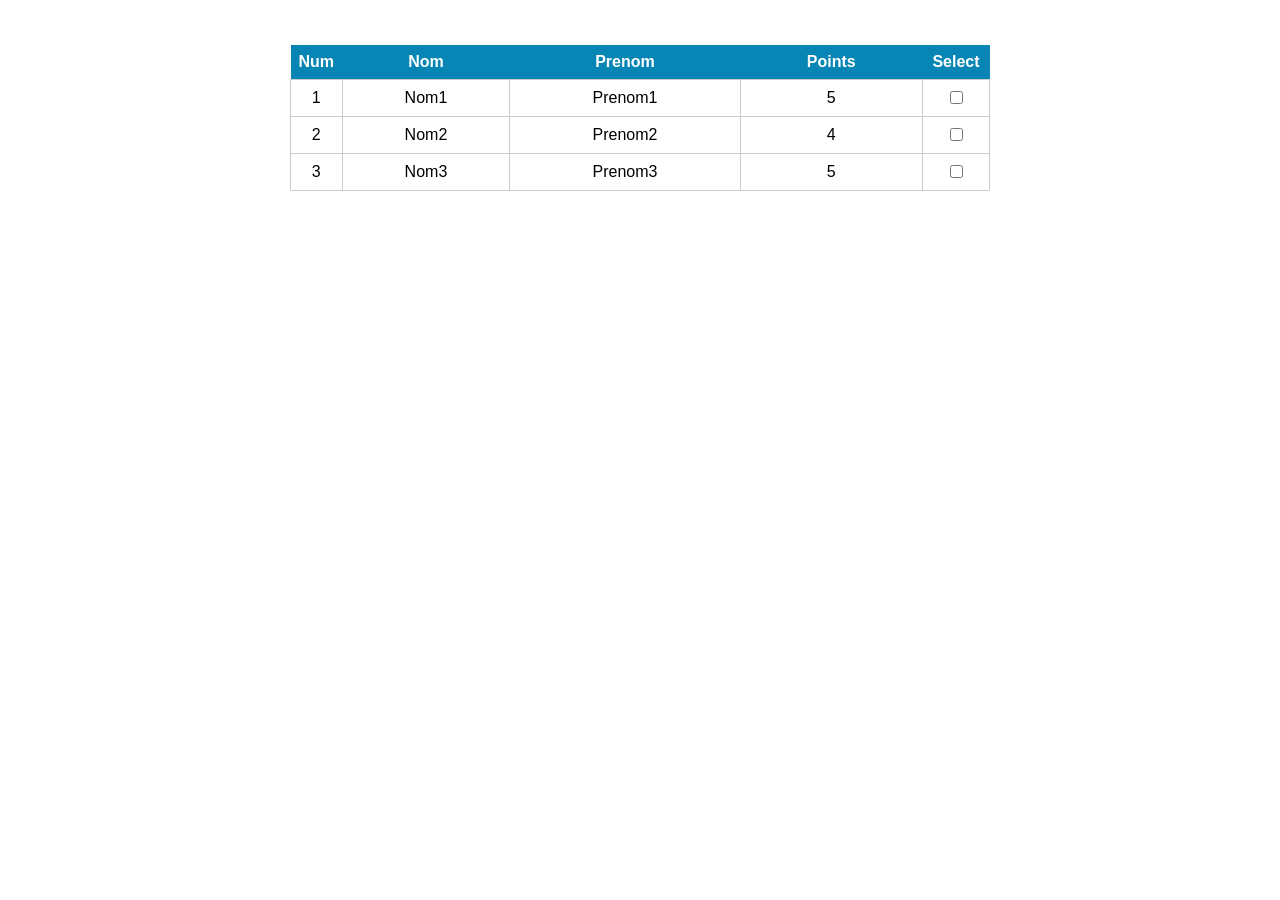
<file: etape1/index.html>
<!DOCTYPE html>
<html lang="fr">
 
<head>
    <meta charset="UTF-8">
    <title>Partie 2 JS</title>
    <link rel="stylesheet" href="style.css">
</head>

<body>
    <div id="table_container">
        <table>
            <thead>
                <tr>
                    <th>Num</th>
                    <th>Nom</th>
                    <th>Prenom</th>
                    <th>Points</th>
                    <th>Select</th>
                </tr>
            </thead>
            <tbody>
                <tr>
                    <td class="col_n">1</td>
                    <td>Nom1</td>
                    <td>Prenom1</td>
                    <td>5</td>
                    <td class="col_chxbox">
                        <input type="checkbox">
                    </td>
                </tr>

                <tr>
                    <td class="col_n">2</td>
                    <td>Nom2</td>
                    <td>Prenom2</td>
                    <td>4</td>
                    <td class="col_chxbox">
                        <input type="checkbox">
                    </td>
                </tr>

                <tr>
                    <td class="col_n">3</td>
                    <td>Nom3</td>
                    <td>Prenom3</td>
                    <td>5</td>
                    <td class="col_chxbox">
                        <input type="checkbox">
                    </td>
                </tr>
                
            </tbody>
        </table>
    </div>
</body>



</html>
</file>
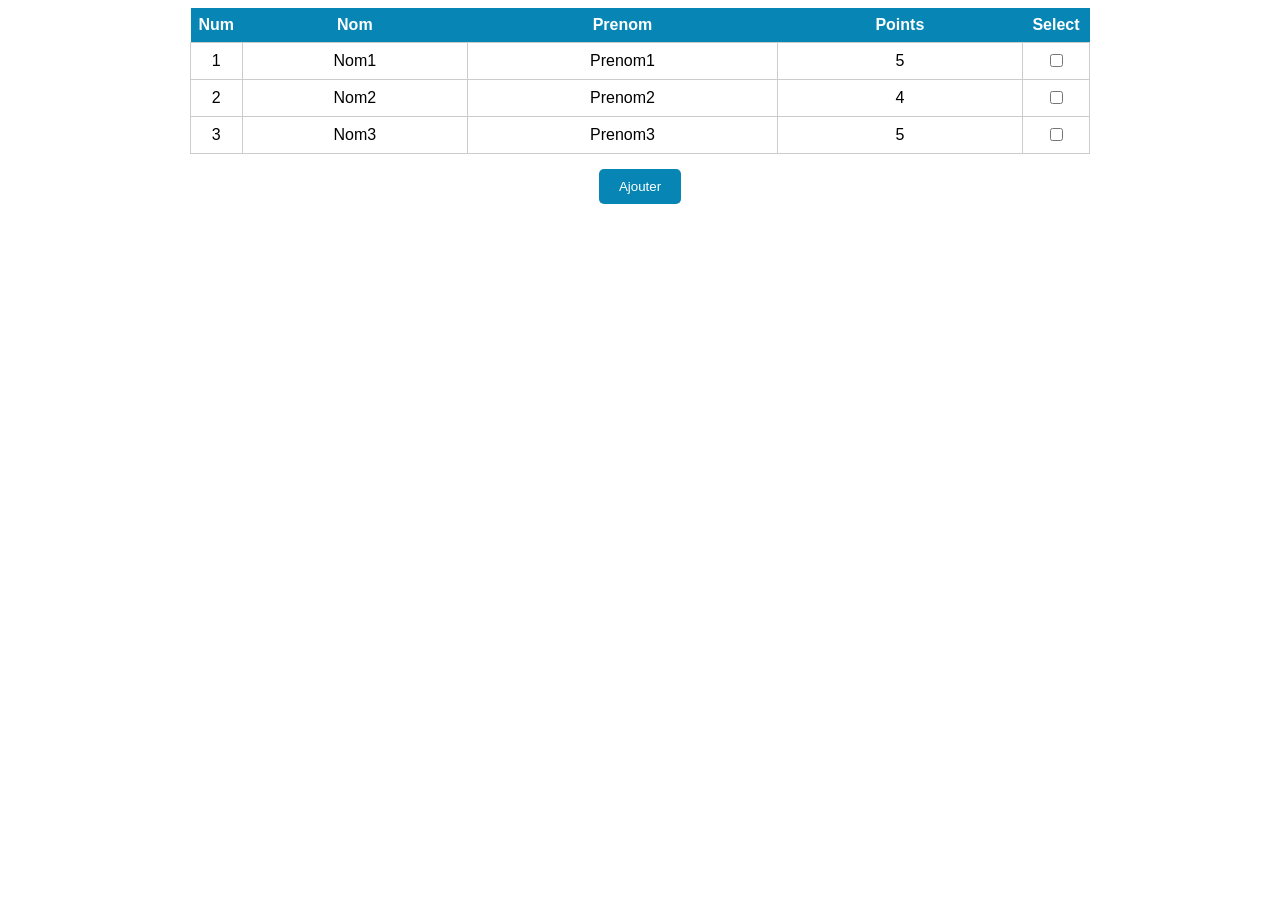
<file: etape2/index.html>
<!DOCTYPE html>
<html lang="fr">
 
<head>
    <meta charset="UTF-8">
    <title>Partie 2 JS</title>
    <link rel="stylesheet" href="style.css">
    <script src="script.js"></script>
</head>

<body>
    <div id="table_container">
        <table>
            <thead>
                <tr>
                    <th>Num</th>
                    <th>Nom</th>
                    <th>Prenom</th>
                    <th>Points</th>
                    <th>Select</th>
                </tr>
            </thead>
            <tbody>
                <tr>
                    <td class="col_n">1</td>
                    <td>Nom1</td>
                    <td>Prenom1</td>
                    <td>5</td>
                    <td class="col_chxbox">
                        <input type="checkbox">
                    </td>
                </tr>

                <tr>
                    <td class="col_n">2</td>
                    <td>Nom2</td>
                    <td>Prenom2</td>
                    <td>4</td>
                    <td class="col_chxbox">
                        <input type="checkbox">
                    </td>
                </tr>

                <tr>
                    <td class="col_n">3</td>
                    <td>Nom3</td>
                    <td>Prenom3</td>
                    <td>5</td>
                    <td class="col_chxbox">
                        <input type="checkbox">
                    </td>
                </tr>
                
            </tbody>
        </table>

        <button class="bouton" onclick="doInsertRowTable(99, 'nom', 'prenom', 10)">
             Ajouter
    </button>
        
    </div>


</body>



</html>
</file>
<file: etape1/style.css>
body {
    font-family: Calibri, sans-serif;
}

#table_container {
    width: 700px;
    margin: 20px auto;
    padding: 15px;
    display: flex;
    justify-content: center;
    margin-top: 30px;
}


table {
    border-collapse: collapse;
    width: 100%;
}


th {
    background-color: #0786b5;
    color: white;
    padding: 8px;
}


td {
    border: 1px solid #ccc;
    padding: 8px;
    text-align: center;
}


.col_n {
    width: 30px;
}


.col_chxbox {
    width: 50px;
    text-align: center;
}
</file>
<file: etape2/style.css>
body {
    font-family: Calibri, sans-serif;
}

#table_container {
      display: flex;
    flex-direction: column;
    align-items: center;
}


table {
    border-collapse: collapse;
    width: 900px;
}


th {
    background-color: #0786b5;
    color: white;
    padding: 8px;
}


td {
    border: 1px solid #ccc;
    padding: 8px;
    text-align: center;
}

button {
    margin-top: 15px;
    padding: 10px 20px;
    background-color: #0786b5;
    color: white;
    border: none;
    border-radius: 5px;
    cursor: pointer;
}

.col_n {
    width: 30px;
}


.col_chxbox {
    width: 50px;
    text-align: center;
}
</file>
